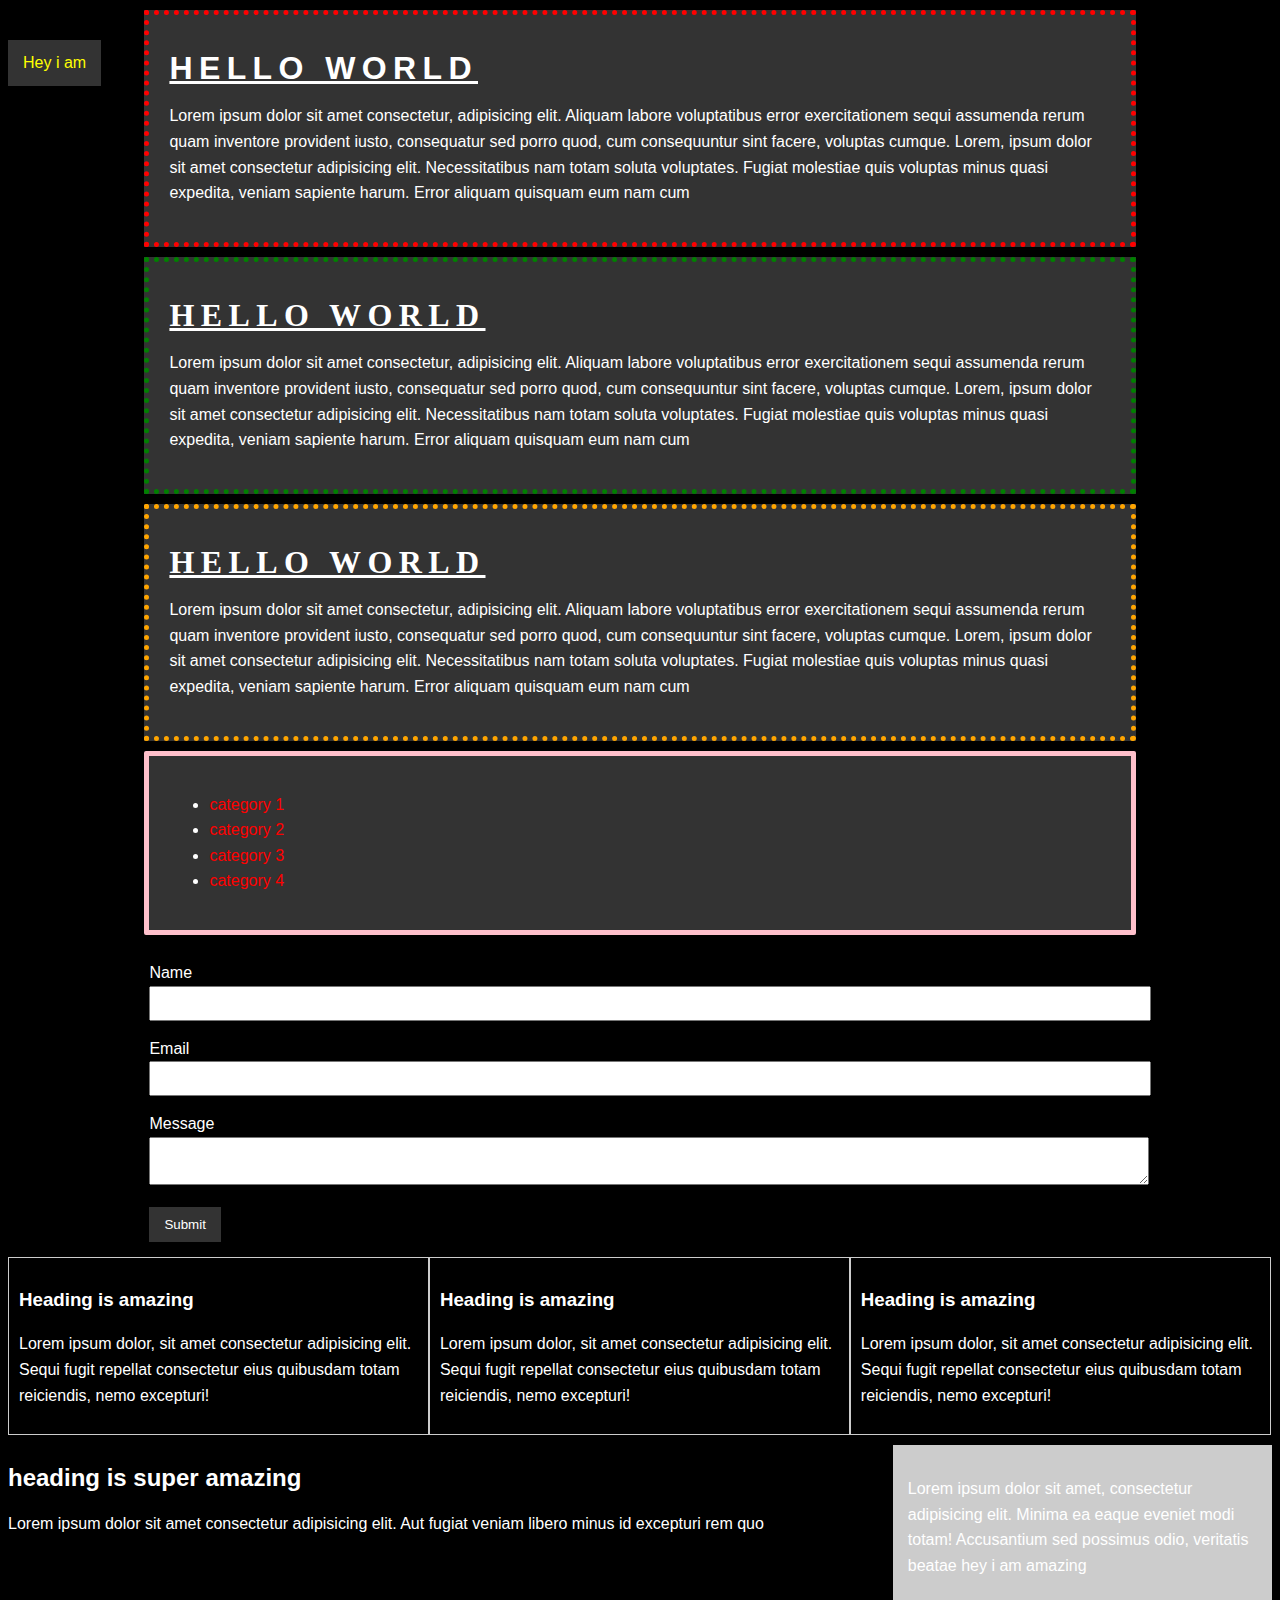
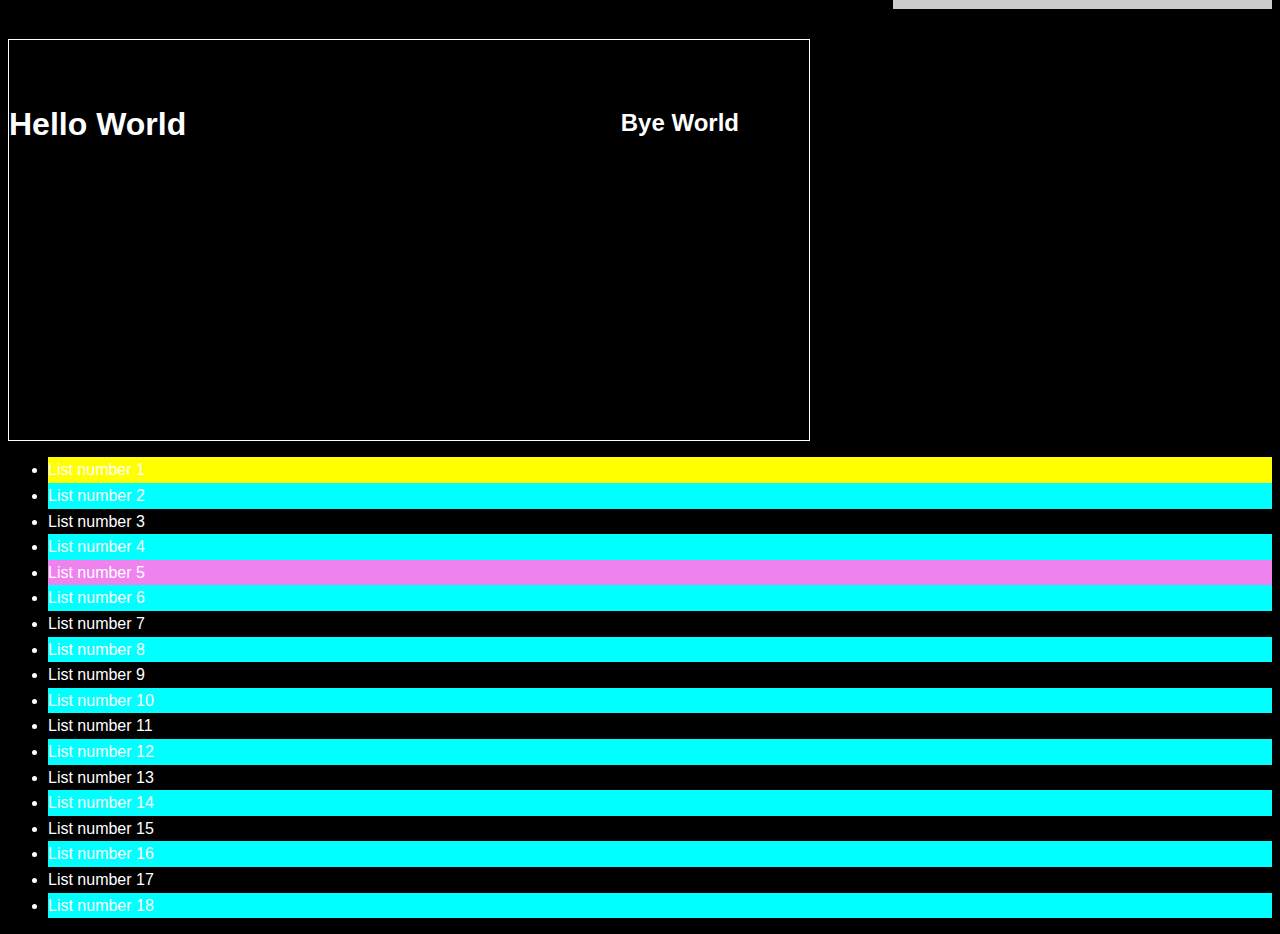
<file: index.html>
<!DOCTYPE html>
<html lang="en">
<head>
    <meta charset="UTF-8">
    <meta name="viewport" content="width=device-width, initial-scale=1.0">
    <title>Document</title>
    <link rel="stylesheet" href="styles.css">
</head>
<body>
    <div class="container">
    <div class="box1">
    <h1>Hello world</h1>
    <p>Lorem ipsum dolor sit amet consectetur, adipisicing elit. Aliquam labore voluptatibus error exercitationem sequi assumenda rerum quam inventore provident iusto, consequatur sed porro quod, cum consequuntur sint facere, voluptas cumque.
        Lorem, ipsum dolor sit amet consectetur adipisicing elit. Necessitatibus nam totam soluta voluptates. Fugiat molestiae quis voluptas minus quasi expedita, veniam sapiente harum. Error aliquam quisquam eum nam cum
    </p>
    </div>
    <div class="box2">
        <h1>Hello world</h1>
        <p>Lorem ipsum dolor sit amet consectetur, adipisicing elit. Aliquam labore voluptatibus error exercitationem sequi assumenda rerum quam inventore provident iusto, consequatur sed porro quod, cum consequuntur sint facere, voluptas cumque.
            Lorem, ipsum dolor sit amet consectetur adipisicing elit. Necessitatibus nam totam soluta voluptates. Fugiat molestiae quis voluptas minus quasi expedita, veniam sapiente harum. Error aliquam quisquam eum nam cum
        </p>
    </div>
    <div class="box3">
        <h1>Hello world</h1>
        <p>Lorem ipsum dolor sit amet consectetur, adipisicing elit. Aliquam labore voluptatibus error exercitationem sequi assumenda rerum quam inventore provident iusto, consequatur sed porro quod, cum consequuntur sint facere, voluptas cumque.
                Lorem, ipsum dolor sit amet consectetur adipisicing elit. Necessitatibus nam totam soluta voluptates. Fugiat molestiae quis voluptas minus quasi expedita, veniam sapiente harum. Error aliquam quisquam eum nam cum
        </p>
    </div>
    <div class="categories">
        <ul>
            <li><a href="/file1.html">category 1</a></li>
            <li><a href="/file2.html">category 2</a></li>
            <li><a href="file3.html">category 3</a></li>
            <li><a href="file4.html">category 4</a></li>
        </ul>
    </div>
    <form class="my-form">
        <div class="form-group">
            <label>Name</label>
            <input type="text">
         </div>
         <div class="form-group">
            <label>Email</label>
            <input class="email" type="email">
         </div>   
        <div class="form-group">
            <label>Message</label>
            <textarea name="message"></textarea>
        </div>
            <button class="button">Submit</button>    
        </div>
    </form>
    <div class="block">
        <h3>Heading is amazing</h3>
        <p>Lorem ipsum dolor, sit amet consectetur adipisicing elit. Sequi fugit repellat consectetur eius quibusdam totam reiciendis, nemo excepturi!</p>
    </div>
    <div class="block">
        <h3>Heading is amazing</h3>
        <p>Lorem ipsum dolor, sit amet consectetur adipisicing elit. Sequi fugit repellat consectetur eius quibusdam totam reiciendis, nemo excepturi!</p>
    </div>
    <div class="block">
        <h3>Heading is amazing</h3>
        <p>Lorem ipsum dolor, sit amet consectetur adipisicing elit. Sequi fugit repellat consectetur eius quibusdam totam reiciendis, nemo excepturi!</p>
    </div>
    <div class="clr"></div>

    <div id="main-block">
        <h2>heading is super amazing</h2>
        <p>Lorem ipsum dolor sit amet consectetur adipisicing elit. Aut fugiat veniam libero minus id excepturi rem quo </p>
    </div>
    <div id="sidebar">
          <p>Lorem ipsum dolor sit amet, consectetur adipisicing elit. Minima ea eaque eveniet modi totam! Accusantium sed possimus odio, veritatis beatae hey i am amazing</p>
    </div>
     
    <div class="clr"></div>

    <div class="p-box">
        <h1>Hello World</h1>
        <h2>Bye World</h2>
    </div>

    <div class="list">
        <ul>
            <li>List number 1</li>
            <li>List number 2</li>
            <li>List number 3</li>
            <li>List number 4</li>
            <li>List number 5</li>
            <li>List number 6</li>
            <li>List number 7</li>
            <li>List number 8</li>
            <li>List number 9</li>
            <li>List number 10</li>
            <li>List number 11</li>
            <li>List number 12</li>
            <li>List number 13</li>
            <li>List number 14</li>
            <li>List number 15</li>
            <li>List number 16</li>
            <li>List number 17</li>
            <li>List number 18</li>
        </ul>
    </div>
    </div>

        <a class="button fixed" href="">Hey i am </a>
   
</body>
</html>
</file>
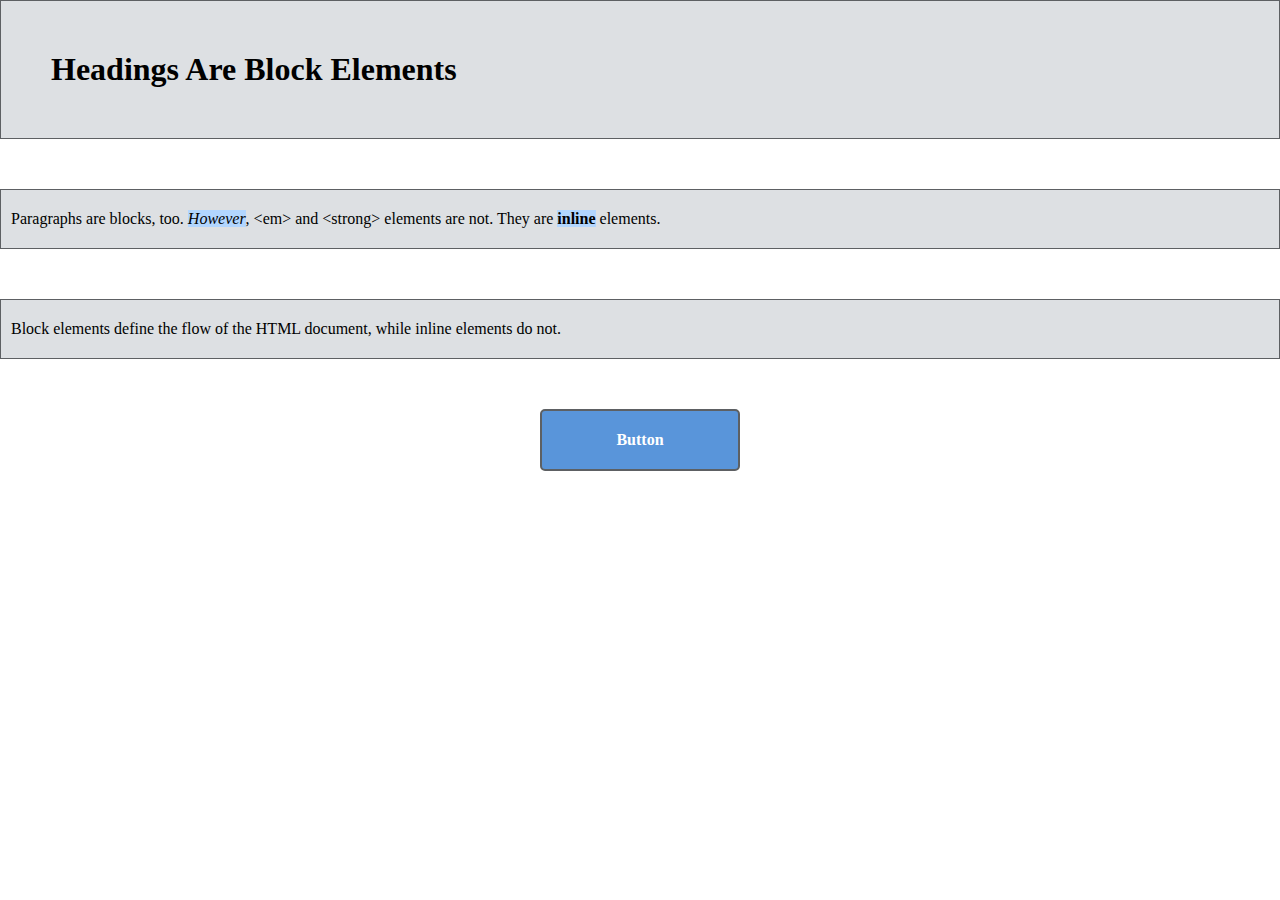
<file: css-boxmodel/index.html>
<!DOCTYPE html>
<html lang='en'>
  <head>
    <meta charset='UTF-8'/>
    <title>Boxes Are Easy!</title>
    <link rel='stylesheet' href='styles.css'/>
  </head>
  <body>
    <h1>Headings Are Block Elements</h1>

    <p class="p-class">Paragraphs are blocks, too. <em>However</em>, &lt;em&gt; and &lt;strong&gt;
       elements are not. They are <strong>inline</strong> elements.</p>
     
    <p class="p-class">Block elements define the flow of the HTML document, while inline elements
       do not.</p>

       <div>Button</div>

  </body>
</html>
</file>
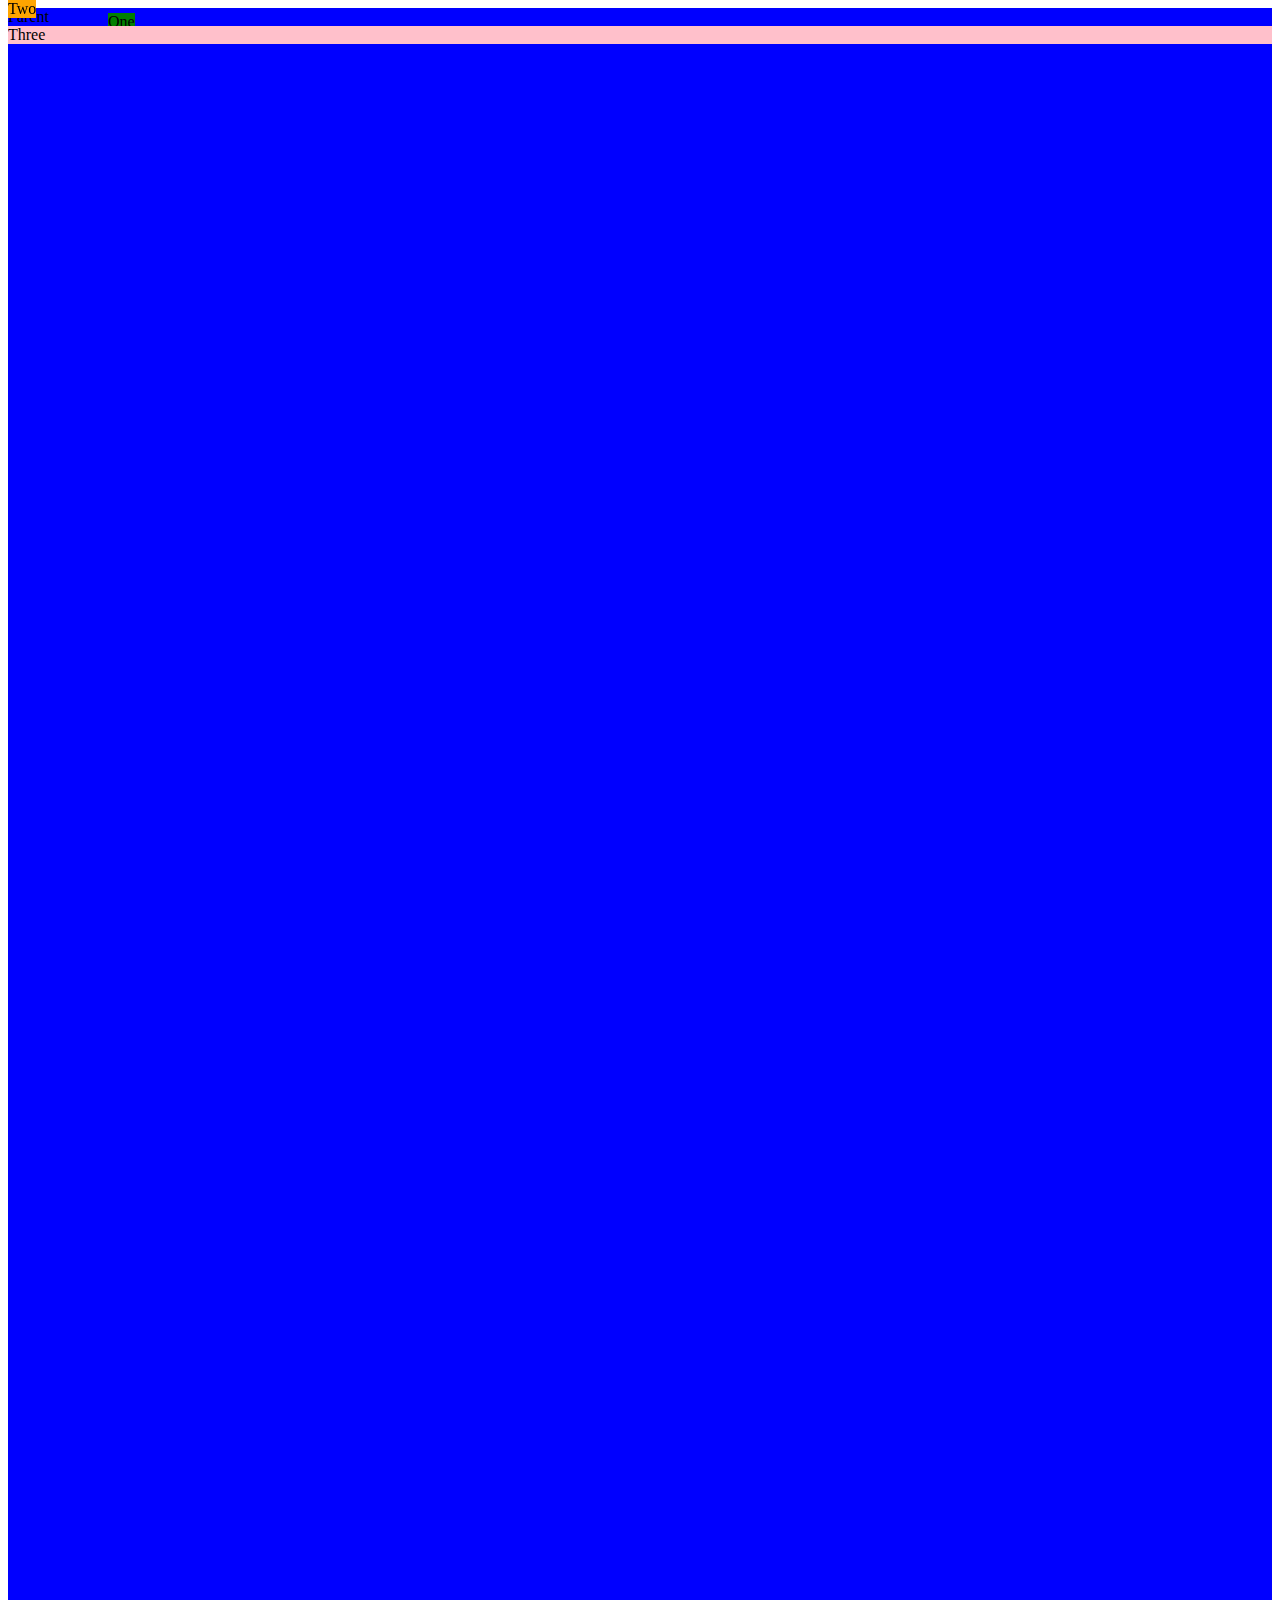
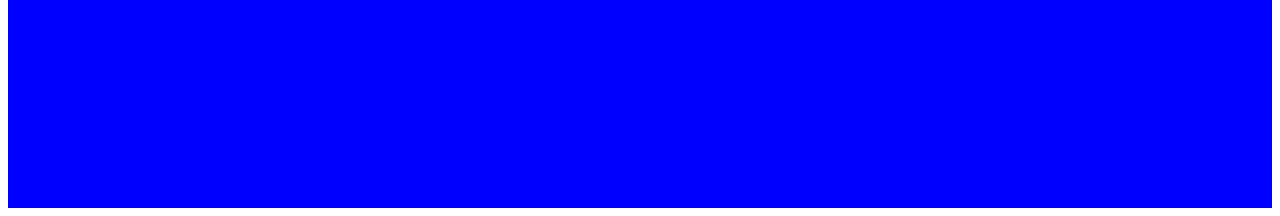
<file: css-position/index.html>
<!DOCTYPE html>
<html lang="en">
<head>
    <meta charset="UTF-8">
    <meta name="viewport" content="width=device-width, initial-scale=1.0">
    <title>Document</title>
    <link rel="stylesheet" href="styles.css">
</head>
<body>
    <div class="parent">
        Parent
        <div class="child-1 child">One</div>
        <div class="child-2 child">Two</div>
        <div class="child-3 child">Three</div>
    </div>
</body>
</html>
</file>
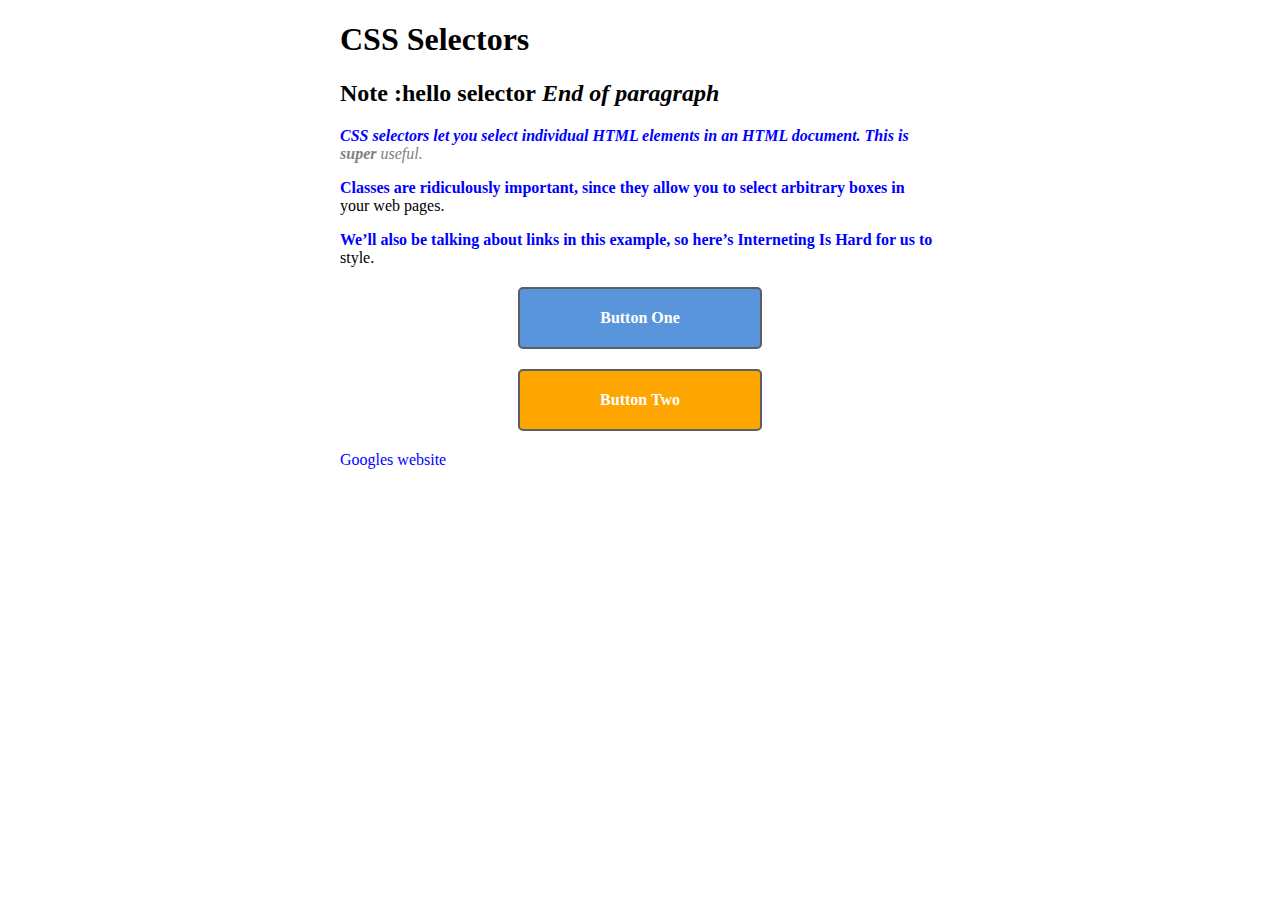
<file: css-selector/index.html>
<!DOCTYPE html>
<html lang='en'>
  <head>
    <meta charset='UTF-8'/>
    <title>CSS Selectors</title>
    <link rel='stylesheet' href='styles.css'/>
  </head>
  <body>
    <div class="page">
        <h1>CSS Selectors</h1>
        <h2>hello selector</h2>

        <p class="synopsis">CSS selectors let you <em>select</em> individual HTML elements in an HTML
           document. This is <strong>super</strong> useful.</p>
    
        <p>Classes are ridiculously important, since they allow you to select
           arbitrary boxes in your web pages.</p>
    
        <p>We’ll also be talking about links in this example, so here’s
           <a href='https://internetingishard.com'>Interneting Is Hard</a> for us to
           style.</p>
    
        <div class="button">Button One</div>
        <div class="button second">Button Two</div> <!-- same style can be applied to multiple element-->
        <a href="https://www.google.com">Googles website</a>
    
    </div>
  </body>
</html>
</file>
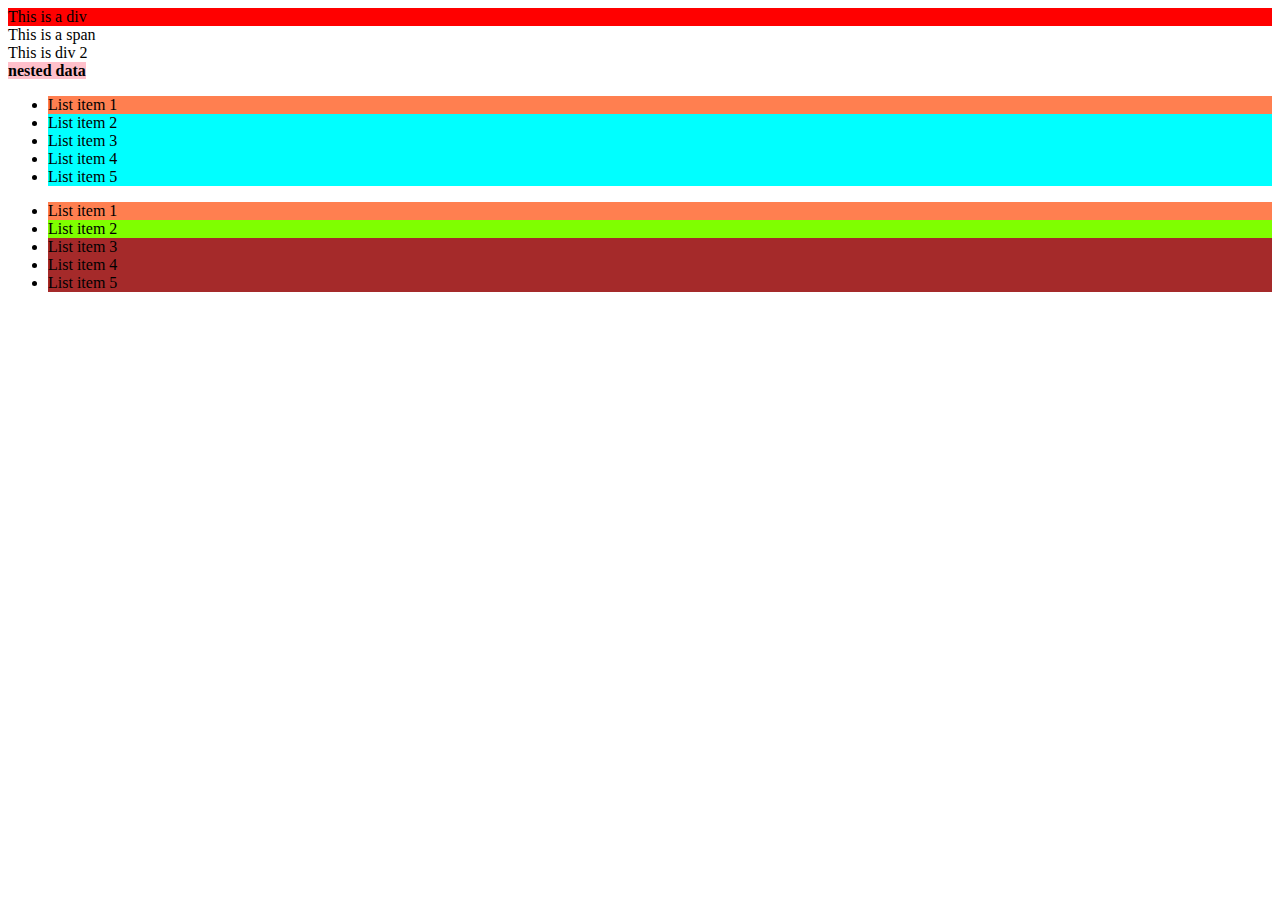
<file: css-selector2/index.html>
<!DOCTYPE html>
<html lang="en">
<head>
    <meta charset="UTF-8">
    <meta name="viewport" content="width=device-width, initial-scale=1.0">
    <title>Document</title>
    <style>
     /*   .red{
            background-color:red;
        } This changes background-color of li and div both because they both have same class red */
      
        div.red{
        background-color:red; /*changes only div class because it selects div which have red class */
      }
   /*   span,div.orange{
        background-color:orange; changes span and div which has orange class 
      } */
      ul li{
        background-color:aqua; /*changes bg color of anything which is inside ul */
      }
      span > b{
        background-color: pink; /*direct child selector */
      }
      

      /*sibling selector */
      

      li.purple ~ li{  /*This selects all the sibling of li.purple */
        background-color:brown;
      }
      li.purple+li{
        background-color:chartreuse;  /*This selects the element just after li.purple */
      }
      /*pseudo-class elements */
      li:first-child{
        background-color:coral; /*first -child inside parent in this case ul */
      } /*Different variants include second-child , nth child */
      
      
    </style>
</head>
<body>
    <div class="red">This is a div</div>
    <span id="blue">This is a span</span>
    <div class="orange">This is div 2</div>
    <div>
        <span>
            <b>nested data</b>
        </span>
    </div>
    <ul>
        <li class="red">List item 1</li>
        <li>List item 2</li>
        <li>List item 3</li>
        <li>List item 4</li>
        <li>List item 5</li>
    </ul>
    <ul>
        <li class="purple">List item 1</li>
        <li>List item 2</li>
        <li>List item 3</li>
        <li class="green">List item 4</li>
        <li>List item 5</li>
    </ul>
    
</body>
</html>
</file>
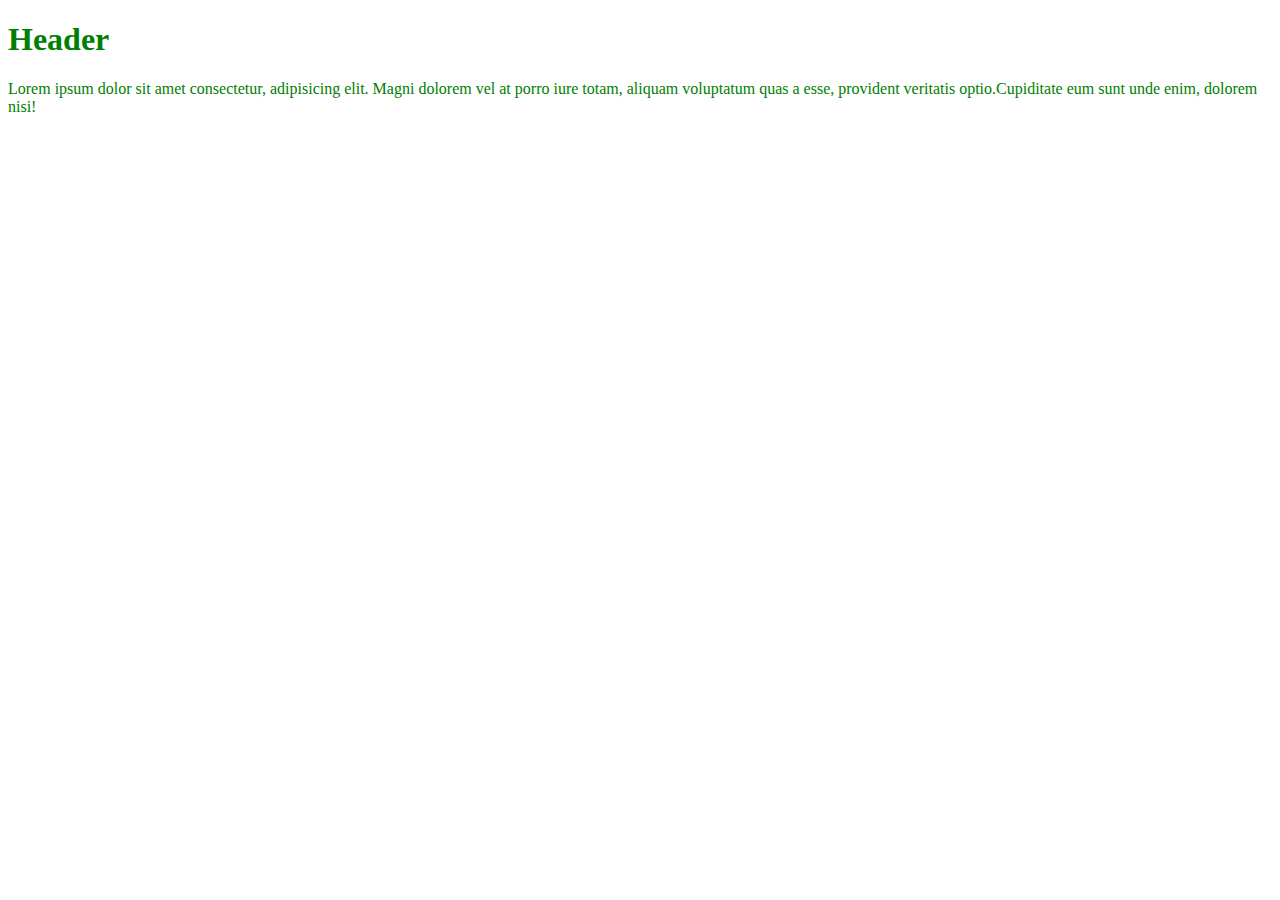
<file: css-specificity/index.html>
<!DOCTYPE html>
<html lang="en">
<head>
    <meta charset="UTF-8">
    <meta name="viewport" content="width=device-width, initial-scale=1.0">
    <title>Document</title>
    <!-- specificity
     (0,0,0,0) - (inline , id , class , type) 
    -->
    <style>
        /*(0,1,0,0)*/
     /*   #header-id{    why this is applied because id are more specific 
            color:aqua;
        }  */

        /*(0,0,1,0)*/
        
        .header{
            color:orange;
        }
        /*(0,0,1,0) */
        .header-2{  /*Why it is changed because specificity of both classes same and it comes later css works from top to bottom */
            color:green;
        }
        /*(0,0,0,1)*/
        h1{
            color:red;
        }
        /*(0,0,1,0)*/
        .text{
            color:green;
        }
    </style>
</head>
<body>
    <h1 id="header-id" class="header header-2"> Header</h1>
    <p class="text">Lorem ipsum dolor sit amet consectetur, adipisicing elit.
         Magni dolorem vel at porro iure totam, aliquam voluptatum quas a esse, 
         provident veritatis optio.Cupiditate eum sunt unde enim, dolorem nisi!</p>
</body>
</html>
</file>
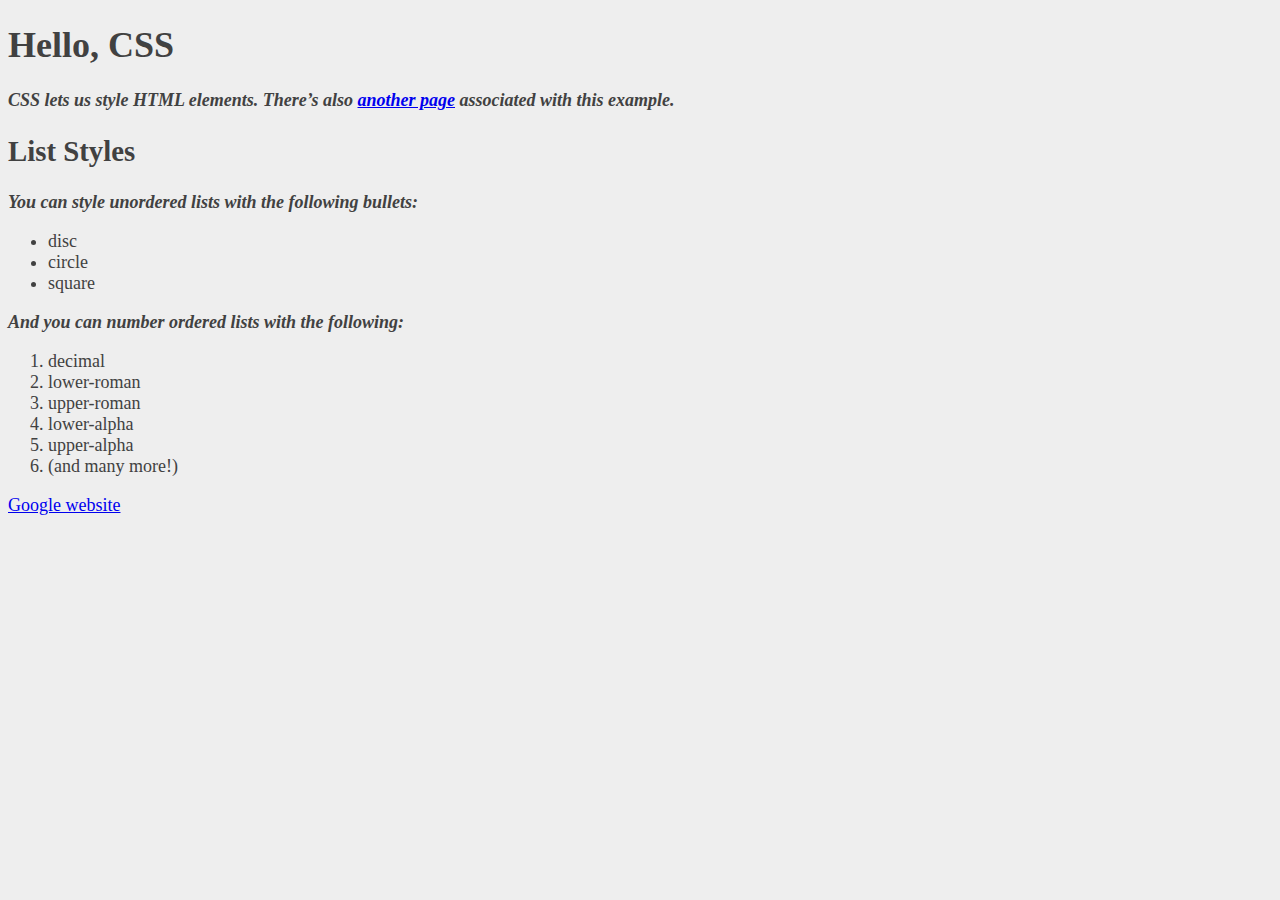
<file: hellocss/index.html>
<!DOCTYPE html>
<html lang='en'>
  <head>
    <meta charset='UTF-8'/>
    <title>Hello, CSS</title>
    <link rel="stylesheet" href="styles.css">
  </head>
  <body>
    <h1>Hello, CSS</h1>

    <p>CSS lets us style HTML elements. There’s also
       <a href='dummy.html'>another page</a> associated with this example.</p>

    <h2>List Styles</h2>

    <p>You can style unordered lists with the following bullets:</p>

    <ul>
      <li>disc</li>
      <li>circle</li>
      <li>square</li>
    </ul>

    <p>And you can number ordered lists with the following:</p>

    <ol>
      <li>decimal</li>
      <li>lower-roman</li>
      <li>upper-roman</li>
      <li>lower-alpha</li>
      <li>upper-alpha</li>
      <li>(and many more!)</li>
    </ol>
    <a href="https://www.google.com">Google website</a>
  </body>
</html>
</file>
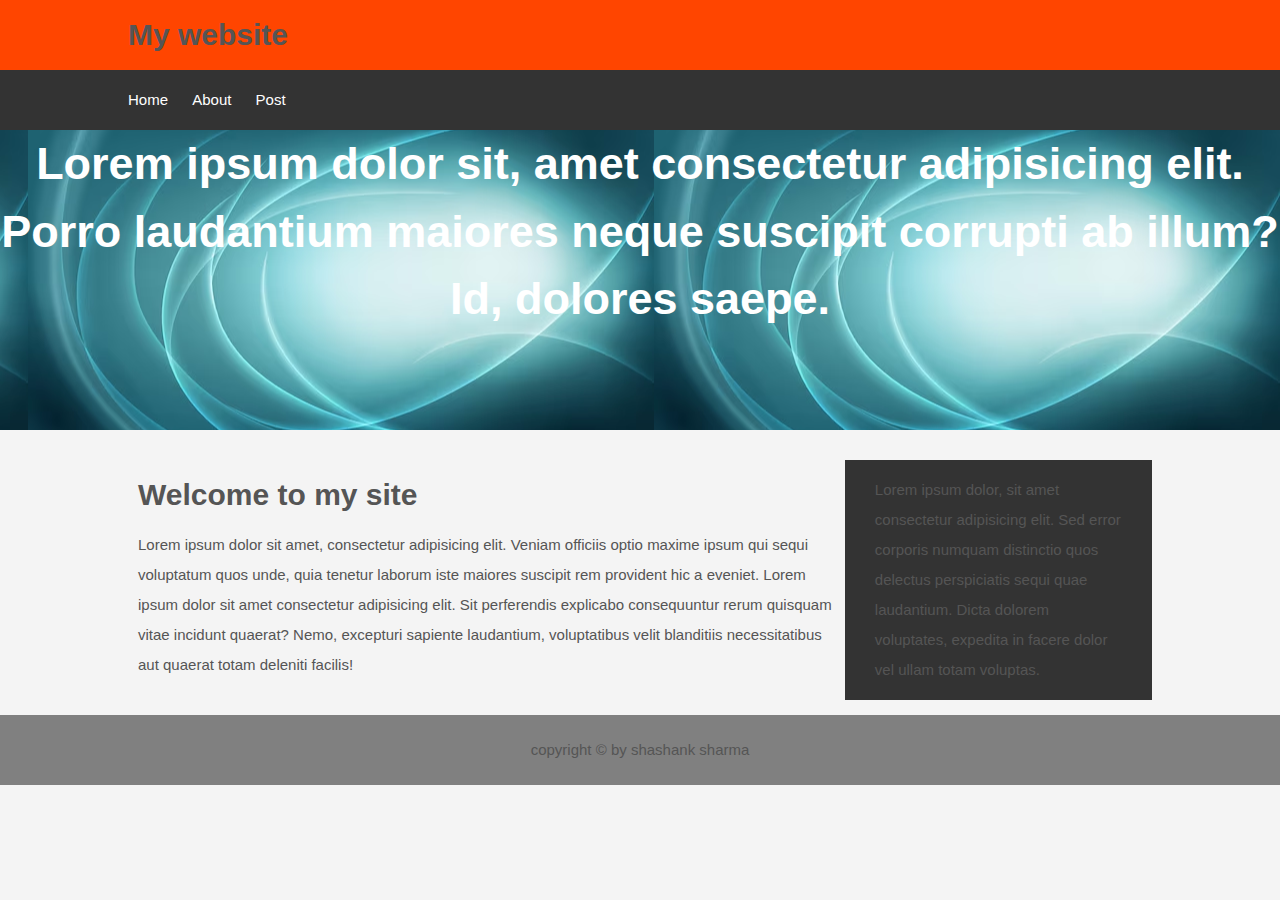
<file: Mywebsite/index.html>
<!DOCTYPE html>
<html lang="en">
<head>
    <meta charset="UTF-8">
    <meta name="viewport" content="width=device-width, initial-scale=1.0">
    <title>My fav website</title>
    <link rel="stylesheet" href="styles.css">
</head>
<body>
    <header id="main-header">
        <div class="container">
            <h1>My website</h1>
        </div>
        
    </header>
    <nav id="main-nav">
        <div class="container">
            <ul>
                <li><a href="#">Home</a></li>
                <li><a href="#">About</a></li>
                <li><a href="#">Post</a></li>
            </ul>
        </div>   
    </nav>

    <section id="showcase">
     <h1>Lorem ipsum dolor sit, amet consectetur adipisicing elit. Porro laudantium maiores neque suscipit corrupti ab illum? Id, dolores saepe.</h1>
    </section>

    <div class="container">
        <section id="main">
            <h1>Welcome to my site</h1>
            <p>Lorem ipsum dolor sit amet, consectetur adipisicing elit. Veniam officiis optio maxime ipsum qui sequi voluptatum quos unde, quia tenetur laborum iste maiores suscipit rem provident hic a eveniet. Lorem ipsum dolor sit amet consectetur adipisicing elit. Sit perferendis explicabo consequuntur rerum quisquam vitae incidunt quaerat? Nemo, excepturi sapiente laudantium, voluptatibus velit blanditiis necessitatibus aut quaerat totam deleniti facilis!</p>
        </section>
        <aside id="sidebar">
            <p>Lorem ipsum dolor, sit amet consectetur adipisicing elit. Sed error corporis numquam distinctio quos delectus perspiciatis sequi quae laudantium. Dicta dolorem voluptates, expedita in facere dolor vel ullam totam voluptas.</p>
        </aside>
    </div>
   <footer id="main-footer">
    <p>copyright &copy by shashank sharma</p>
   </footer>
</body>
</html>
</file>
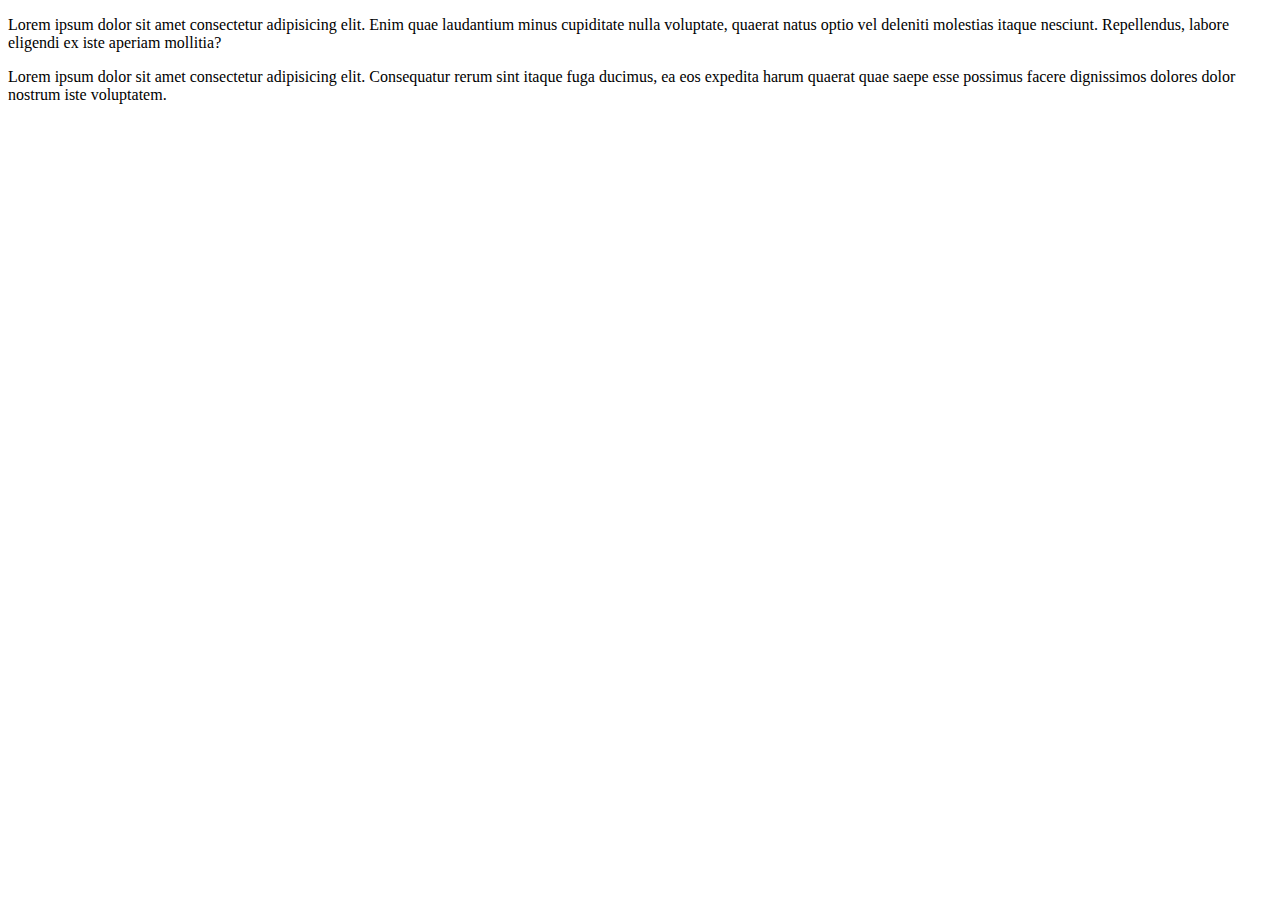
<file: file1.html>
<!DOCTYPE html>
<html lang="en">
<head>
    <meta charset="UTF-8">
    <meta name="viewport" content="width=device-width, initial-scale=1.0">
    <title>Document</title>
</head>
<body>
    <p>Lorem ipsum dolor sit amet consectetur adipisicing elit. Enim quae laudantium minus cupiditate nulla voluptate, quaerat natus optio vel deleniti molestias itaque nesciunt. Repellendus, labore eligendi ex iste aperiam mollitia?</p>
    <p>Lorem ipsum dolor sit amet consectetur adipisicing elit. Consequatur rerum sint itaque fuga ducimus, ea eos expedita harum quaerat quae saepe esse possimus facere dignissimos dolores dolor nostrum iste voluptatem.</p>
</body>
</html>
</file>
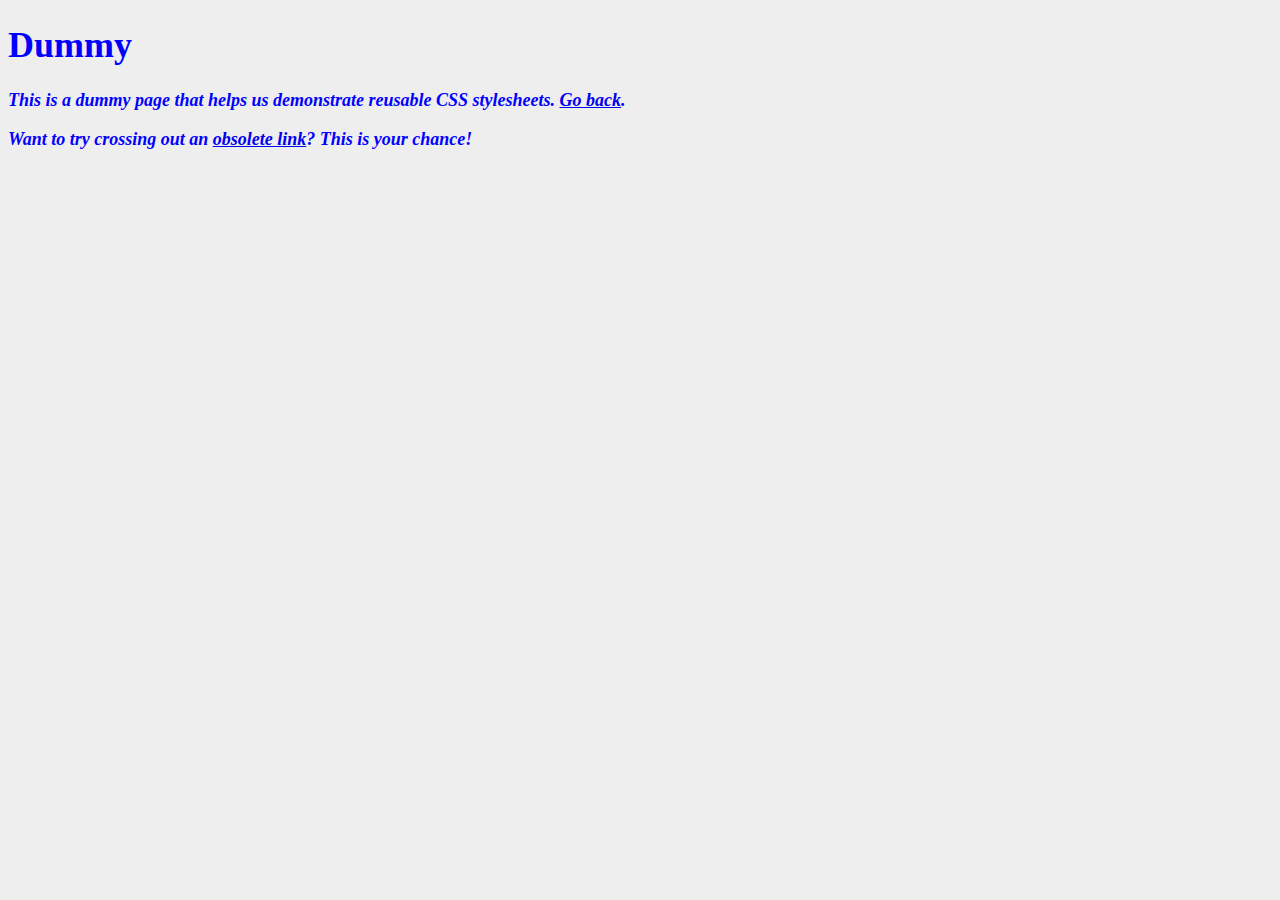
<file: hellocss/dummy.html>
<!DOCTYPE html>
<html lang='en'>
  <head>
    <meta charset='UTF-8'/>
    <title>Dummy</title>
    <link rel="stylesheet" href="styles.css">
    <style>
        body {
          color: #0000FF;    /* Blue */
        }
      </style>
  </head>
  <body>
    <h1>Dummy</h1>

    <p>This is a dummy page that helps us demonstrate reusable CSS
       stylesheets. <a href='hello-css.html'>Go back</a>.</p>

    <p>Want to try crossing out an <a href='nowhere.html'>obsolete link</a>? This
       is your chance!</p>
  </body>
</html>
</file>
<file: styles.css>
body{
    background-color:#000000; /* hex value */
    color:white;   
    font-family:'Helvetica';
    font-size: 16px;
    font-weight: normal;
    line-height: 1.6em;
    
}

.box1{
    background-color:#333333;
    border-top: 5px red;
    border-right: 5px red;
    border-bottom: 5px red;
    border-left: 5px red;
    border-style: dotted;
    padding-top: 20px;
    padding-right: 20px;
    padding-bottom: 20px;
    padding-left: 20px;
    margin: 10px 10px 10px 10px;
}

.box2{
    background-color:#333333;
    border:5px green;
    border-style:dotted;
    padding:20px;
    margin:10px;
    
}
.box3{
    background-color: #333333;
    border:5px orange;
    border-style: dotted;
    padding: 20px;
    margin:10px;
}
.container{
    width:80%;
    margin:auto;
}
.clr{
    clear:both;
}
.box1 h1{
    font-weight: 800;
    font-family:'Franklin Gothic Medium', 'Arial Narrow', Arial, sans-serif;
    text-decoration: underline;
    text-transform: uppercase;
    letter-spacing: 0.2em;
}
.box2 h1{
    font-weight: 800;
    font-family:'Tahoma';
    text-decoration: underline;
    text-transform: uppercase;
    letter-spacing: 0.2em;
}
.box3 h1{
    font-weight: 800;
    font-family:'sans-serif';
    text-decoration: underline;
    text-transform: uppercase;
    letter-spacing: 0.2em;
}

.categories{
        background-color: #333333;
        border:5px pink;
        border-style: solid;
        border-radius: 2px;
        padding: 20px;
        margin:10px;
}
a{
    text-decoration:none;
    color:red;
}

a:hover{
    color:chocolate;
}
a:active{
    color:green;
}
a:visited{
    color:yellow;
}
.my-form{
    padding:15px;
}

.my-form .form-group{
    padding-bottom:15px;
}
.my-form label{
    display:block;
}
.my-form input[type="text"], .my-form textarea, .my-form .email{
 padding :8px;
 width:100%;
}

.button{
    background-color: #333;
    color:#fff;
    border:none;
    padding:10px 15px;
}

.block{
    float: left;
    width:33.3%;
    border: 1px solid #ccc;
    padding:10px;
    box-sizing: border-box;
}

#main-block{
    float:left;
    width:70%;
    margin-top:10px;
}

#sidebar{
    float:right;
    width:30%;
    background-color: #ccc;
    padding:15px;
    box-sizing: border-box;
    margin-top:10px;
}
.p-box{
    width:800px;
    height:400px;
    border:1px solid white;
    margin-top:30px;
    position:relative;
}
.p-box h1{
    position:absolute;
    top:50px;
}
.p-box h2{
    position:absolute;
    top:50px;
    right:70px;
    bottom:40px;
}
.fixed{
    position:fixed;
    top:40px;
}

.list li:first-child{
   background-color:yellow;
}

.list li:last-child{
    background-color: red;
}

.list li:nth-child(5)
{
    background-color: violet;
}

.list li:nth-child(even)
{
    background-color:aqua;
}
</file>
<file: css-boxmodel/styles.css>
* {
    margin: 0;
    padding: 0;
    box-sizing: border-box;
  }

h1, p {
    background-color: #DDE0E3;
    padding:50px;
    border: 1px solid #5D6063;
    margin-bottom:50px; /* Light gray */
  }
  
  em, strong {
    background-color: #B2D6FF;    /* Light blue */
    display:block;  /*Changing behaviour of inline elements to block while its not good practice */
    display:inline; /*Reverting behaviour to default */
  }
  .p-class{
    padding: 20px 0 20px 10px;

  margin-top: 25px;
  margin-bottom: 50px;
  }
  div {
    width:200px;
    color: #FFF;
    background-color: #5995DA;
    font-weight: bold;
    padding: 20px;
    text-align: center;
    border: 2px solid #5D6063;
    border-radius: 5px;
    box-sizing:border-box;/*see the behavioural difference between border-box and content-box */
    margin:20px auto;

  }
</file>
<file: css-position/styles.css>
/*By default position:static which means it obeys document flow like child one comes first then child two comes */
/*Relative positioning is same as static positioning but it has top,down,bottom,right which sets relative to static */

.parent{
background-color: blue;
position:relative;
height:200vh;
}
.child-1{
    background-color:green;
    /* 
    position:relative;
    left:5px;
    This is generally not used because it breaks the document flow 
    */
    position:absolute; 
    top:5px;  /*If you didnot set parent position relative it would have positioned itself accordign to browserwindow because it looks for the parent element but not static positioned */
    left:100px;
}
.child-2{
    background-color:orange;
    position:fixed; /*It is positioned fixed according to entire html it doesnot have to do anything with parent */
    top:0px; /*It remains fixed even if we scroll */

}
.child-3{
    background-color:pink;
    position:sticky;
    top:0px; /*comb of relative and fixed when the top hits 0px it gets fixed while scrolling */
}
</file>
<file: css-selector/styles.css>
.button.second{   /*modifying specific styles , This type of selecttor is descendant selector */
    background-color:orange;
  }
 
.synopsis {
    color: #7E8184;        /* Light gray */
    font-style: italic;
  }
  
  .button {
    color: #FFF;
    background-color: #5995DA;    /* Blue */
    font-weight: bold;
    padding: 20px;
    text-align: center;
    border: 2px solid #5D6063;    /* Dark gray */
    border-radius: 5px;
  
    width: 200px;
    margin: 20px auto;
  }
  .page{  /*container div which enables layout oriented  */
    margin:20px auto;
    width:600px;
  }
/*pseudo class selector */
  a:link {
    color: blue;
    text-decoration: none;
  }
  a:visited {
    color: purple;
  }
  a:hover {
    color: aqua;
    text-decoration: underline;
  }
  a:active {
    color: red;
  }
  a:visited:hover{
    color:orange;
  }
/*pseudo elements */
  h2::before{
    content :"Note :";
  }
  h2::after{
    content: " End of paragraph";
    font-style: italic;
  }
  p::first-line{
    font-weight:bold;
    color:blue;
  }
</file>
<file: hellocss/styles.css>
body{
    color: #414141;
    background-color:#EEEEEE;
    font-size:18px;
}

h1{
    font-size:2em;
    font-weight:bolder;
}
h2{
    font-size:1.6em;
}
a{
    text-decoration:underline;
}
p{
/*  text-align:right;  */
   font-weight:bold;
    font-style:italic;
}
</file>
<file: Mywebsite/styles.css>
body{
    background-color: #f4f4f4;
    color:#555;
    font-family:Arial, Helvetica, sans-serif;
    font-size: 15px;
    line-height: 2em;
    margin:0px;
}
.container{
    width:80%;
    margin:auto;
    overflow:hidden;

}
#main-header{
    background-color: #ff4500;

}

#main-nav{
    background-color:#333;
    
}

#main-nav ul{
     list-style:none;
     padding:0px;
}
#main-nav li{
    display:inline;
   
}
#main-nav a{
    color:#fff;
    text-decoration:none;
    padding-right:20px;
}
#showcase{
    background:url(../image.png);
    background-position:center right;
    min-height:300px;
    margin-bottom:30px;
    text-align:center;
  
}
#showcase h1{
    margin-top:0;
    color:#fff;
    font-size:45px;
    line-height:1.5em;
}
#main{
    float:left;
    width:70%;
    box-sizing: border-box;
    padding:0px 10px;

}
#sidebar{
    float:right;
    width:30%;
    box-sizing: border-box;
    padding:0 30px;
    background-color:#333;
}
#main-footer {
   background-color:grey;
}
#main-footer p{
    text-align: center;
    padding:20px;
}
@media(max-width:600px)
{
  #main{
    width:100%;
    float:none;
  }
  #sidebar{
    width:100%;
    float:none;
  }
}
</file>
